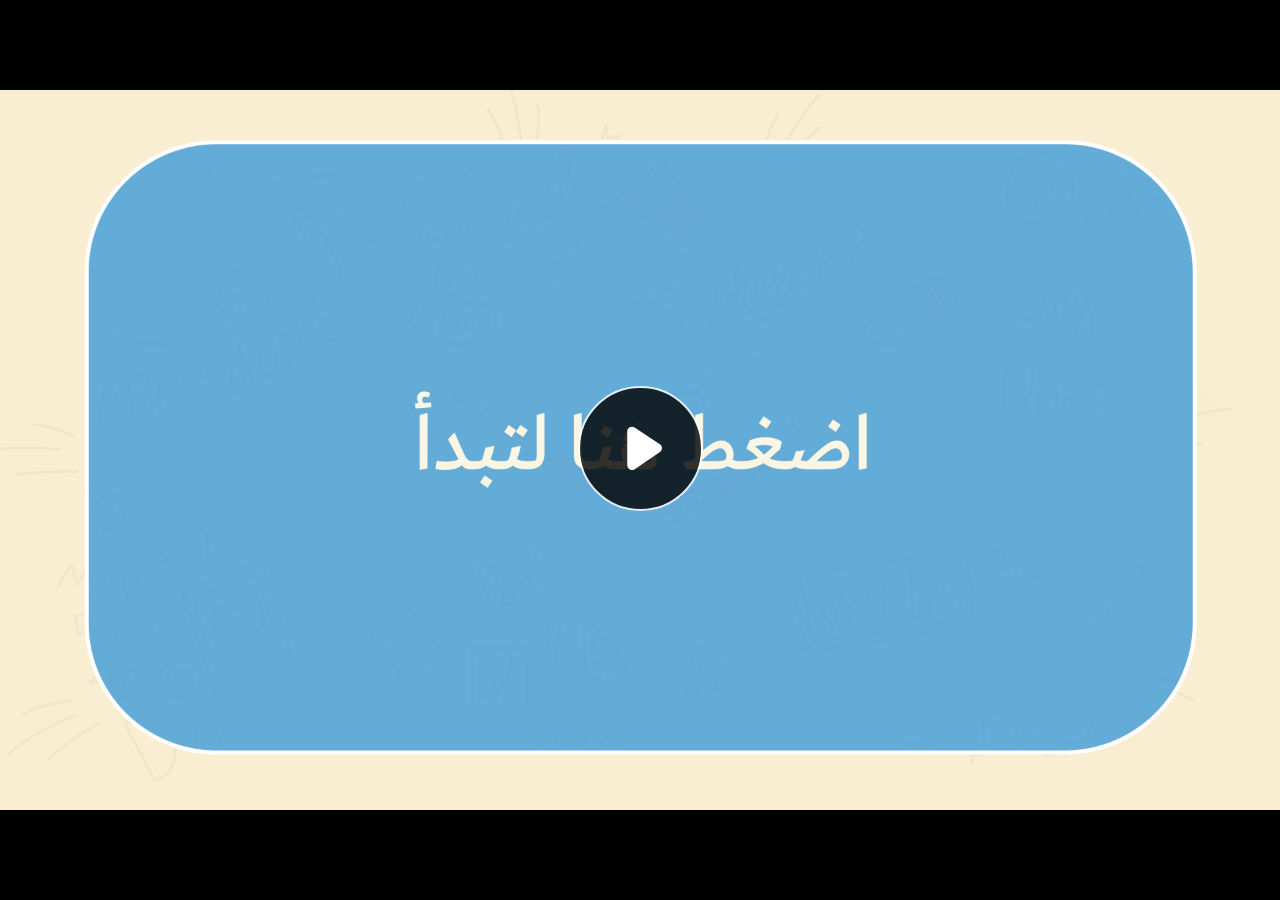
<file: index.html>
﻿<!doctype html>
<html lang="en-US">
<head>
  <meta charset="utf-8">
  <!-- Created using Storyline 360 - http://www.articulate.com  -->
  <!-- version: 3.72.29699.0 -->
  <title>EG.G6.ENG.SEM1.UA.T2.S1.1</title>
  <meta http-equiv="x-ua-compatible" content="IE=edge"/>
  <meta name="viewport" content="width=device-width,initial-scale=1,user-scalable=no,shrink-to-fit=no,minimal-ui"/>
  <meta name="apple-mobile-web-app-capable" content="yes"/>
  <style>
    html, body { height: 100%; padding: 0; margin: 0 }
    #app { height: 100%; width: 100%; }
  </style>

  <script>
    window.DS = {};
    window.globals = {
      DATA_PATH_BASE: '',
      HAS_FRAME: true,
      HAS_SLIDE: true,

      lmsPresent: false,
      tinCanPresent: false,
      cmi5Present: false,
      aoSupport: false,
      scale: 'noscale',
      captureRc: false,
      browserSize: 'optimal',
      bgColor: '#282828',
      features: 'AccessibleVideo,ConnectionMessages,FullScreenToggle,InsertSvgPicture,LayerPresentAsDialog,MultipleQuizTracking,PlayerSpeedControl,UpdatedThemeEditor,UseAudioElement',
      themeName: 'unified',
      preloaderColor: '#FFFFFF',
      suppressAnalytics: false,
      productChannel: 'stable',
      publishSource: 'storyline',
      aid: 'aid|888d9dab-7d74-4938-a002-bf62eb422405',
      cid: '72855fb2-ad42-49bd-9874-c88e836bbb8a',
      playerVersion: '3.72.29699.0',
      publishTimestamp: '2023-10-05T15:37:08.8459983Z',
      maxIosVideoElements: 10,
      connectionSettings: { message: 'You%20are%20offline.%20Trying%20to%20reconnect...', useDarkTheme: false },

      
      parseParams: function(qs) {
        if (window.globals.parsedParams != null) {
          return window.globals.parsedParams;
        }
        qs = (qs || window.location.search.substr(1)).split('+').join(' ');
        var params = {},
            tokens,
            re = /[?&]?([^=]+)=([^&]*)/g;

        while (tokens = re.exec(qs)) {
          params[decodeURIComponent(tokens[1]).trim()] =
            decodeURIComponent(tokens[2]).trim();
        }
        window.globals.parsedParams = params;
        return params;
      }

    };
  </script>
  <script>
    var isIe11 = ('ActiveXObject' in window || window.MSBlobBuilder != null)
      && window.msCrypto != null && !window.ActiveXObject;
    if (isIe11) {
      window.globals.unsupportedBrowser = true;
      document.write(atob('[base64]'));
    }
  </script>
  
  <script>window.THREE = { };</script>
  
</head>
<body style="background: #282828" class="cs-HTML theme-unified">
  <!-- 360 -->
  <script>!function(){var e,i=/iPhone/i,o=/iPod/i,n=/iPad/i,t=/\biOS-universal(?:.+)Mac\b/i,r=/\bAndroid(?:.+)Mobile\b/i,a=/Android/i,d=/(?:SD4930UR|\bSilk(?:.+)Mobile\b)/i,p=/Silk/i,l=/Windows Phone/i,u=/\bWindows(?:.+)ARM\b/i,b=/BlackBerry/i,s=/BB10/i,c=/Opera Mini/i,f=/\b(CriOS|Chrome)(?:.+)Mobile/i,h=/Mobile(?:.+)Firefox\b/i,v=function(e){return void 0!==e&&"MacIntel"===e.platform&&"number"==typeof e.maxTouchPoints&&e.maxTouchPoints>1&&"undefined"==typeof MSStream};e=function(e){var m={userAgent:"",platform:"",maxTouchPoints:0};e||"undefined"==typeof navigator?"string"==typeof e?m.userAgent=e:e&&e.userAgent&&(m={userAgent:e.userAgent,platform:e.platform,maxTouchPoints:e.maxTouchPoints||0}):m={userAgent:navigator.userAgent,platform:navigator.platform,maxTouchPoints:navigator.maxTouchPoints||0};var g=m.userAgent,y=g.split("[FBAN");void 0!==y[1]&&(g=y[0]),void 0!==(y=g.split("Twitter"))[1]&&(g=y[0]);var A=function(e){return function(i){return i.test(e)}}(g),w={apple:{phone:A(i)&&!A(l),ipod:A(o),tablet:!A(i)&&(A(n)||v(m))&&!A(l),universal:A(t),device:(A(i)||A(o)||A(n)||A(t)||v(m))&&!A(l)},amazon:{phone:A(d),tablet:!A(d)&&A(p),device:A(d)||A(p)},android:{phone:!A(l)&&A(d)||!A(l)&&A(r),tablet:!A(l)&&!A(d)&&!A(r)&&(A(p)||A(a)),device:!A(l)&&(A(d)||A(p)||A(r)||A(a))||A(/\bokhttp\b/i)},windows:{phone:A(l),tablet:A(u),device:A(l)||A(u)},other:{blackberry:A(b),blackberry10:A(s),opera:A(c),firefox:A(h),chrome:A(f),device:A(b)||A(s)||A(c)||A(h)||A(f)},any:!1,phone:!1,tablet:!1};return w.any=w.apple.device||w.android.device||w.windows.device||w.other.device,w.phone=w.apple.phone||w.android.phone||w.windows.phone,w.tablet=w.apple.tablet||w.android.tablet||w.windows.tablet,w}(),"object"==typeof exports&&"undefined"!=typeof module?module.exports=e:"function"==typeof define&&define.amd?define((function(){return e})):this.isMobile=e}();
    window.isMobile.apple.tablet = window.isMobile.apple.tablet ||
      (navigator.platform === 'MacIntel' && navigator.maxTouchPoints > 1);
    window.isMobile.apple.device = window.isMobile.apple.device || window.isMobile.apple.tablet;
    window.isMobile.tablet = window.isMobile.tablet || window.isMobile.apple.tablet;
    window.isMobile.any = window.isMobile.any || window.isMobile.apple.tablet;
  </script>

  <div id="focus-sink" tabindex="-1"></div>

  <div id="preso"></div>
  <script>
    (function() {

      var classTypes = [ 'desktop', 'mobile', 'phone', 'tablet' ];

      var addDeviceClasses = function(prefix, testObj) {
        var curr, i;
        for (i = 0; i < classTypes.length; i++) {
          curr = classTypes[i];
          if (testObj[curr]) {
            document.body.classList.add(prefix + curr);
          }
        }
      };

      var params = window.globals.parseParams(),
          isDevicePreview = params.devicepreview === '1',
          isPhoneOverride = params.deviceType === 'phone' || (isDevicePreview && params.phone == '1'),
          isTabletOverride = (params.deviceType === 'tablet' || isDevicePreview) && !isPhoneOverride,
          isMobileOverride = isPhoneOverride || isTabletOverride;

      var deviceView = {
        desktop: !window.isMobile.any && !isMobileOverride,
        mobile: window.isMobile.any || isMobileOverride,
        phone: isPhoneOverride || (window.isMobile.phone && !isTabletOverride),
        tablet: isTabletOverride || window.isMobile.tablet
      };

      window.globals.deviceView = deviceView;
      window.isMobile.desktop = !window.isMobile.any;
      window.isMobile.mobile = window.isMobile.any;

      addDeviceClasses('view-', deviceView);

    })();
  </script>
  
  <script src='story_content/user.js' type=text/javascript></script>
  <div class="slide-loader"></div>

  <script>
    var doc = document, loader = doc.body.querySelector('.slide-loader'); [ 1, 2, 3 ].forEach(function(n) { var d = doc.createElement('div'); d.style.backgroundColor = window.globals.preloaderColor; d.classList.add('mobile-loader-dot'); d.classList.add('dot' + n); loader.appendChild(d); });
  </script>

  <div class="mobile-load-title-overlay" style="display: none">
    <div class="mobile-load-title">EG.G6.ENG.SEM1.UA.T2.S1.1</div>
  </div>

  <div class="mobile-chrome-warning"></div>

  
<style>
  .warn-connection-dialog {
    display: none;
    background: transparent;
    pointer-events: none;
    position: fixed;
    left: 0;
    top: 0;
    width: 100%;
    height: 100%;
    z-index: 999;
  }

  .warn-connection-content {
    border-radius: 4px;
    background: white;
    border: 1px solid #E7E7E7;
    color: #333333;
    box-shadow: 0 2px 4px rgba(0, 0, 0, 0.25);
    transition: all 150ms ease-out;
    position: absolute;
    white-space: nowrap;
  }

  .view-phone.is-landscape .warn-connection-content {
    left: 23px;
    bottom: 23px;
  }

  .view-tablet.is-landscape .warn-connection-content {
    left: 50%;
    top: 20px;
    transform: translateX(-50%);
  }

  .is-portrait .warn-connection-content {
    transform: translate(-50%, calc(-100% - 15px));
  }

  .warn-connection-content p {
    display: inline-block;
    margin: 0 8px 0 0;
    line-height: 33px;
    font-size: 11px;
  }

  .warn-connection-content svg {
    position: relative;
    vertical-align: middle;
    margin: 0 2px 2px 8px;
  }

  .view-desktop .warn-connection-content {
    left: 1.5em;
    bottom: 1.5em;
  }

  .view-desktop .warn-connection-content p {
    font-size: 1.1em;
  }

  .is-offline .warn-connection-dialog {
    display: block;
  }

  .is-offline .cs-panel * {
    pointer-events: none !important;
  }

  .is-offline .cs-panel {
    pointer-events: all !important;
  }

  .is-offline #nav-controls * {
    pointer-events: none !important;
  }

  .is-offline #nav-controls {
    pointer-events: all !important;
  }
</style>

<div class="warn-connection-dialog">
  <div class="warn-connection-content">
    <svg width="17" height="15" viewBox="0 0 17 15" xmlns="http://www.w3.org/2000/svg">
      <path fill="#8F0000" stroke="white" d="M16.07,12.98 L15.88,12.23 L9.51,1.21 C8.97,0.26,7.6,0.26,7.06,1.21 L0.69,12.23 C0.15,13.16,0.81,14.36,1.91,14.36 H14.65 C15.47,14.36,16.05,13.7,16.07,12.98 Z"/>
      <path fill="white" stroke="white" d="M8.58,5.5 C8.35,5.28,8.5,5.35,8.21,5.32 C8.09,5.35,7.97,5.49,7.96,5.67 C7.97,5.79,7.98,5.92,7.98,6.04 L7.98,6.04 C7.99,6.17,8,6.31,8.01,6.43 L8.01,6.44 C8.03,6.92,8.06,7.41,8.09,7.9 L8.09,7.9 C8.12,8.39,8.14,8.88,8.17,9.37 C8.17,9.39,8.18,9.42,8.2,9.44 C8.23,9.46,8.25,9.47,8.28,9.47 C8.31,9.47,8.34,9.46,8.35,9.44 C8.37,9.43,8.38,9.4,8.39,9.35 L8.39,9.34 C8.39,9.24,8.4,9.15,8.4,9.05 L8.4,9.05 C8.41,8.96,8.41,8.86,8.42,8.75 C8.43,8.44,8.45,8.12,8.47,7.81 L8.47,7.81 C8.49,7.49,8.51,7.18,8.53,6.87 C8.55,6.46,8.56,6.05,8.59,5.64 L8.6,5.62 C8.6,5.57,8.59,5.53,8.58,5.5 L8.21,5.32 Z"/>
      <circle fill="white" stroke="white" cx="8.3" cy="11.35" r="0.3"/>
    </svg>
    <p>You are offline. Trying to reconnect...</p>
  </div>
</div>

<script>
  (function() {
    window.DS.connection = {
      warningShown: false,
      assets: {},
      loadingAssetGroup: false,
      retryDelay: 500
    };

    // @TODO this is POC code and can be cleaned up a bit more if we move forward
    // with the feature



    // The `window.globals.features` variable must be set in `webpack.dev.config` when testing locally - it is not enough
    // to have it in the data - but it must be set there as well.
    var useConnectionMessages = window.AbortController != null &&
      window.location.protocol != 'file:' &&
      window.globals.features.indexOf('ConnectionMessages') != -1;

    window.DS.connection.useConnectionMessages = useConnectionMessages

    var assetCount = 0;
    var checkLoadedId;
    var connectionSettings = window.globals.connectionSettings;

    if (useConnectionMessages && connectionSettings != null) {
      var contentEl = document.querySelector('.warn-connection-content');
      var messageEl = contentEl.querySelector('p')

      if (connectionSettings.useDarkTheme) {
        contentEl.style.borderColor = '#BABBBA';
        contentEl.style.backgroundColor = '#282828';
        contentEl.style.color = '#FFFFFF';
      }

      if (connectionSettings.message != null) {
        messageEl.textContent = window.decodeURIComponent(connectionSettings.message);
      }
    }

    function checkAssetsReady() {
      for (var i in DS.connection.assets) {
        if (!DS.connection.assets[i].success) {
          return false;
        }
      }
      return true;
    }

    function stopAssetGroup() {
      if (!useConnectionMessages) { return; }

      assetCount = 0;

      DS.connection.oldAssetGroup = DS.connection.assets;
      DS.connection.assets = {};
      DS.connection.loadingAssetGroup = false;
      clearInterval(checkLoadedId);
    }

    function startAssetGroup() {
      if (!useConnectionMessages) { return; }
      var ticks = 0;
      clearInterval(checkLoadedId);
      checkLoadedId = setInterval(function() {
        var loaded = 0;
        if (assetCount === 0 && loaded === 0) {
          clearInterval(checkLoadedId);
          return;
        }

        for (var i in DS.connection.assets) {
          if (DS.connection.assets[i].success) {
            loaded++;
          }
        }

        if (assetCount === loaded && checkAssetsReady()) {
          for (var i in DS.connection.assets) {
            if (DS.connection.assets[i].action) {
              DS.connection.assets[i].action();
            }
          }
          hideWarning();
          stopAssetGroup();
        }
      }, 100)
    }

    function requiredAsset(url, action, retry, type) {
      if (!useConnectionMessages) { return; }
      if (DS.connection.assets[url]) { return; }

      DS.connection.assets[url] = {
        success: false, action: action, retry: retry, type: type
      };
      assetCount = Object.keys(DS.connection.assets).length;
      if (!DS.connection.loadingAssetGroup) {
        startAssetGroup();
      }
      DS.connection.loadingAssetGroup = true;
    }

    function assetLoaded(url) {
      if (!useConnectionMessages) { return; }
      if (DS.connection.assets[url]) {
        DS.connection.assets[url].success = true;
      }
    }

    function assetFailed(url) {
      if (!useConnectionMessages) { return; }
      if (!DS.connection.assets[url]) {
        if (/\.js$/.test(url)) {
          setTimeout(function() {
            if (DS.connection.lastSlideLoaded != null) {
              DS.connection.lastSlideLoaded();
            }
          }, DS.connection.retryDelay);
        }
        return;
      }
      if (!DS.connection.warningShown) { showWarning(); }
      if (DS.connection.assets[url].retry) {
        setTimeout(function() {
          if (!DS.connection.assets[url].success) {
            DS.connection.assets[url].retry()
          }
        }, DS.connection.retryDelay);
      }
    }

    function hideWarning() {
      document.body.classList.remove('is-offline');
      DS.connection.warningShown = false;
    }
    DS.connection.hideWarning = hideWarning

    function showWarning(btn) {
      document.body.classList.add('is-offline')
      DS.connection.warningShown = true;
      updateWarningPosition();
    }

    function updateWarningPosition() {
      if (!DS.connection.warningShown) {
        return;
      }

      var isPortrait = document.body.classList.contains('is-portrait');
      var warningEl = document.querySelector('.warn-connection-content');

      if (isPortrait) {
        var slide = document.querySelector('.primary-slide');
        var slideRect = slide.getBoundingClientRect();

        warningEl.style.top = `${slideRect.top}px`
        warningEl.style.left = `${slideRect.left + slideRect.width / 2}px`
      } else {
        warningEl.style.top = null;
        warningEl.style.left = null;
      }

      window.requestAnimationFrame(updateWarningPosition);
    }

    // these will all be noops if the feature flag isn't set in
    // the data and `window.globals.features`
    DS.connection.requiredAsset = requiredAsset;
    DS.connection.assetLoaded = assetLoaded;
    DS.connection.assetFailed = assetFailed;
    DS.connection.stopAssetGroup = stopAssetGroup;
    DS.connection.startAssetGroup = startAssetGroup;
  })();
</script>


  <script>
    
    if (window.autoSpider && window.vInterfaceObject) {
      document.querySelector('.mobile-load-title-overlay').style.display = 'none';
    }
  </script>

  

  <link rel="stylesheet" href="html5/data/css/output.min.css" data-noprefix/>
</body>
<script src="html5/lib/scripts/bootstrapper.min.js"></script>
</html>
</file>
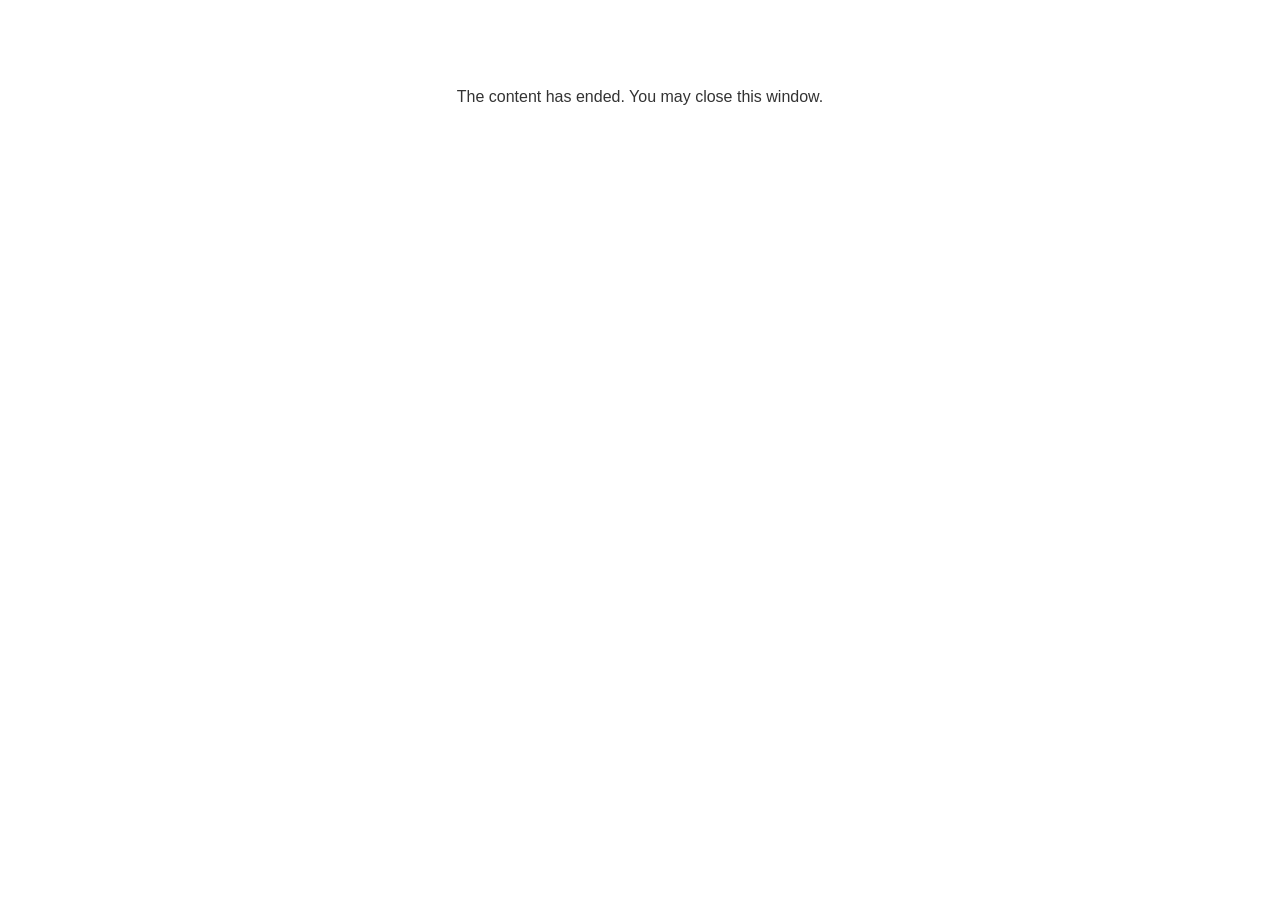
<file: lms/goodbye.html>
<!doctype html>
<html>
<body style="background-color: #ffffff;">

<p role="alert" style="color: #333333;font-family: Lato, articulate, tahoma, arial;font-size: medium;text-align: center;">
<br><br><br><br>
The content has ended. You may close this window.
</p>

</body>
</html>
</file>
<file: html5/data/css/output.min.css>
@font-face {
  font-family: 'LatoBold Charset1_ Bold96625BAF';
  src: url('[data-uri]');
  font-style: normal;
  font-weight: normal;
}
@font-face {
  font-family: 'Lato Charset1_ 6lFvtyHl8916FB2C';
  src: url('[data-uri]');
  font-style: normal;
  font-weight: normal;
}
@font-face {
  font-family: 'Dubai Medium Charset1_ F0B5DD0A';
  src: url('[data-uri]');
  font-style: normal;
  font-weight: normal;
}
@font-face {
  font-family: 'Dubai MediumBold ChBold71756F32';
  src: url('[data-uri]');
  font-style: normal;
  font-weight: normal;
}
@font-face {
  font-family: 'Open Sans Charset1_ 6JqE5746182';
  src: url('[data-uri]');
  font-style: normal;
  font-weight: normal;
}
@font-face {
  font-family: 'DubaiBold Charset1_BoldC01EA1BD';
  src: url('[data-uri]');
  font-style: normal;
  font-weight: normal;
}
@font-face {
  font-family: 'Dubai Charset1_ 6Z54vfd1FD1B18D';
  src: url('[data-uri]');
  font-style: normal;
  font-weight: normal;
}
@font-face {
  font-family: 'Dubai Medium Charset0_v389EBE1D';
  src: url('[data-uri]');
  font-style: normal;
  font-weight: normal;
}
@font-face {
  font-family: 'Dubai MediumBold ChBold9429EB4D';
  src: url('[data-uri]');
  font-style: normal;
  font-weight: normal;
}
@font-face {
  font-family: 'Open Sans Charset0_v9TY33EDE6F2';
  src: url('[data-uri]');
  font-style: normal;
  font-weight: normal;
}
@font-face {
  font-family: 'Dubai Charset0_v8wz5Y8k741D6E07';
  src: url('[data-uri]');
  font-style: normal;
  font-weight: normal;
}
@font-face {
  font-family: 'DubaiBold Charset0_BoldD2773439';
  src: url('[data-uri]');
  font-style: normal;
  font-weight: normal;
}
.cs-HTML {
  background: rgba(40, 40, 40, 1);
}
.cs-npnxnanbnsnfns00001100101 .cs-infopanel  {
  box-shadow: 0 1px 0 rgba(0, 0, 0, 0);
  background: rgba(255, 255, 255, 1);
}
.cs-npnxnanbnsnfns00001100101 .cs-infopanel .cs-link {
  color: rgba(186, 187, 186, 1);
}
.cs-npnxnanbnsnfns00001100101 .cs-infopanel .cs-link:hover {
  color: rgba(255, 255, 255, 1);
}
.cs-npnxnanbnsnfns00001100101 .cs-infopanel .cs-name {
  color: rgba(68, 68, 68, 1);
}
.cs-npnxnanbnsnfns00001100101 .cs-infopanel .cs-title {
  color: rgba(153, 153, 153, 1);
}
.cs-npnxnanbnsnfns00001100101 .cs-infopanelpopup  {
  box-shadow: 0 1px 0 rgba(0, 0, 0, 0);
  background: rgba(0, 0, 0, 0);
}
.cs-npnxnanbnsnfns00001100101 .cs-infopanelpopup .cs-link {
  color: rgba(255, 0, 0, 1);
}
.cs-npnxnanbnsnfns00001100101 .cs-infopanelpopup .cs-link:hover {
  color: rgba(255, 255, 255, 1);
}
.cs-npnxnanbnsnfns00001100101 .cs-infopanelpopup .cs-name {
  color: rgba(255, 255, 255, 1);
}
.cs-npnxnanbnsnfns00001100101 .cs-infopanelpopup .cs-bio {
  color: rgba(186, 187, 186, 1);
}
.cs-npnxnanbnsnfns00001100101 .cs-timer  {
  color: rgba(186, 187, 186, 1);
}
.cs-npnxnanbnsnfns00001100101 .cs-duration stop:first-child {
  stop-color: rgba(60, 60, 60, 1);
}
.cs-npnxnanbnsnfns00001100101 .cs-duration stop:last-child {
  stop-color: rgba(60, 60, 60, 1);
}
.cs-npnxnanbnsnfns00001100101 .cs-elapsed stop:first-child {
  stop-color: rgba(254, 227, 71, 1);
}
.cs-npnxnanbnsnfns00001100101 .cs-elapsed stop:last-child {
  stop-color: rgba(254, 227, 71, 1);
}
.cs-npnxnanbnsnfns00001100101 .cs-timer .cs-pie .cs-innerstroke {
  stroke: rgba(199, 199, 199, 1);
}
.cs-npnxnanbnsnfns00001100101 .cs-timer .cs-pie .cs-innerborder {
  stroke: rgba(255, 255, 255, 1);
}
.cs-npnxnanbnsnfns00001100101 .cs-window  {
  box-shadow: 0 8px 5px rgba(0, 0, 0, 0.2);
  border-color: rgba(49, 99, 0, 0);
  background: rgba(33, 33, 33, 1);
  color: rgba(248, 248, 248, 1);
}
.cs-npnxnanbnsnfns00001100101 .cs-window .cs-diva {
  border-color: rgba(78, 78, 78, 1);
}
.cs-npnxnanbnsnfns00001100101 .cs-window .cs-divb {
  border-color: rgba(78, 78, 78, 0);
}
.cs-npnxnanbnsnfns00001100101 .cs-editor .cs-editor-slide {
  color: rgba(226, 226, 226, 1);
}
.cs-npnxnanbnsnfns00001100101 .cs-editor .cs-editor-html {
  color: rgba(186, 187, 186, 1);
}
.cs-npnxnanbnsnfns00001100101 .cs-editor .cs-editor-button {
  text-shadow: 0 1px 0 rgba(0, 0, 0, 0);
  color: rgba(255, 255, 255, 1);
  border-color: rgba(211, 211, 211, 1);
  background: rgba(34, 34, 34, 1);
}
.cs-npnxnanbnsnfns00001100101 .cs-editor .cs-editor-button:hover {
  background: rgba(68, 68, 68, 1);
}
.cs-npnxnanbnsnfns00001100101 .cs-editor .cs-editor-button:active {
  background: rgba(68, 68, 68, 1);
}
.cs-npnxnanbnsnfns00001100101 .cs-listitem  {
  color: rgba(186, 187, 186, 1);
  border-color: none;
  border: 1px solid transparent;
}
.cs-npnxnanbnsnfns00001100101 .cs-listitem:hover {
  background: rgba(255, 255, 255, 0.06);
  border-color: rgba(108, 108, 108, 1) !important;
  border-width: 1px;
  border-radius: 2px;
  border-style: solid;
  box-sizing: border-box;
}
.cs-npnxnanbnsnfns00001100101 .cs-listitem.hover {
  background: rgba(255, 255, 255, 0.06);
  border-color: rgba(108, 108, 108, 1) !important;
  border-width: 1px;
  border-radius: 2px;
  border-style: solid;
  box-sizing: border-box;
}
.cs-npnxnanbnsnfns00001100101 .cs-glossary  {
  color: rgba(186, 187, 186, 1);
}
.cs-npnxnanbnsnfns00001100101 .cs-glossary .cs-scrolling-panel {
  background: rgba(0, 0, 0, 0);
}
.cs-npnxnanbnsnfns00001100101 .cs-glossary .cs-term.cs-selected .cs-choice-list-trigger {
  color: rgba(255, 255, 255, 1);
  background: rgba(255, 255, 255, 1);
}
.cs-npnxnanbnsnfns00001100101 .cs-glossary .cs-term.cs-selected .cs-choice-list-trigger:focus {
  color: rgba(255, 255, 255, 1);
  background: rgba(255, 255, 255, 1);
}
.cs-npnxnanbnsnfns00001100101 .cs-glossary .cs-term:hover .cs-choice-list-trigger {
  background: rgba(186, 187, 186, 1);
}
.cs-npnxnanbnsnfns00001100101 .cs-glossary .cs-term.hover .cs-choice-list-trigger {
  background: rgba(186, 187, 186, 1);
}
.cs-npnxnanbnsnfns00001100101 .cs-glossary .cs-term .cs-choice-list-trigger:focus {
  background: rgba(186, 187, 186, 1);
}
.cs-npnxnanbnsnfns00001100101 .cs-glossary .cs-diva {
  border-color: rgba(0, 0, 0, 0);
}
.cs-npnxnanbnsnfns00001100101 .cs-glossary .cs-divb {
  border-color: rgba(0, 0, 0, 0);
}
.cs-npnxnanbnsnfns00001100101 .cs-glossary .cs-divc {
  border-color: rgba(0, 0, 0, 0);
}
.cs-npnxnanbnsnfns00001100101 .cs-glossary .cs-heading {
  color: rgba(248, 248, 248, 1);
  font-weight: 700;
}
.note-content p span {
  color: rgba(186, 187, 186, 1);
  line-height: 1.4em;
  font-size: 103.769%;
}
.cs-npnxnanbnsnfns00001100101 .cs-resource .cs-separator {
  border-color: rgba(0, 0, 0, 0);
}
.cs-npnxnanbnsnfns00001100101 .cs-outline  {
  color: rgba(45, 45, 45, 1);
}
.cs-npnxnanbnsnfns00001100101 .cs-outline .cs-diva {
  border-color: rgba(0, 0, 0, 0);
}
.cs-npnxnanbnsnfns00001100101 .cs-outline .cs-divb {
  border-color: rgba(0, 0, 0, 0);
}
.cs-npnxnanbnsnfns00001100101 .cs-outline .cs-divc {
  border-color: rgba(0, 0, 0, 0);
}
.cs-npnxnanbnsnfns00001100101 .cs-outline .cs-search-filter:hover {
  color: rgba(0, 0, 0, 0);
}
.cs-npnxnanbnsnfns00001100101 .cs-outline .cs-search-filter.hover {
  color: rgba(0, 0, 0, 0);
}
.cs-npnxnanbnsnfns00001100101 .cs-transcript  {
  color: rgba(255, 255, 255, 1);
}
.cs-npnxnanbnsnfns00001100101 .cs-transcript .cs-div {
  border-color: rgba(0, 0, 0, 0);
}
.cs-npnxnanbnsnfns00001100101 .cs-tabs:not(.topmenu-item) {
  color: rgba(248, 248, 248, 1);
}
.cs-npnxnanbnsnfns00001100101 .cs-tabs .cs-inner-button:not(.topmenu-item) {
  text-shadow: 0 1px 0 rgba(0, 0, 0, 0);
}
.cs-npnxnanbnsnfns00001100101 .cs-tabs:hover:not(.topmenu-item) {
  color: rgba(248, 248, 248, 1);
}
.cs-npnxnanbnsnfns00001100101 .cs-tabs.cs-selected {
  background: rgba(0, 0, 0, 0);
  color: rgba(248, 248, 248, 1);
}
.cs-npnxnanbnsnfns00001100101 .cs-seekcontrol  {
  background: rgba(0, 0, 0, 0);
  border-color: rgba(0, 0, 0, 0);
}
.cs-npnxnanbnsnfns00001100101 .cs-seekcontrol .cs-button:hover .cs-icon {
  fill: rgba(255, 255, 255, 1);
}
.cs-npnxnanbnsnfns00001100101 .cs-seekcontrol .cs-button.hover .cs-icon {
  fill: rgba(255, 255, 255, 1);
}
.cs-npnxnanbnsnfns00001100101 .cs-seekcontrol .cs-button .cs-icon-shadow {
  fill: rgba(0, 0, 0, 0);
}
.cs-npnxnanbnsnfns00001100101 .cs-seekcontrol .cs-button .cs-icon {
  fill: rgba(180, 180, 180, 1);
}
.cs-npnxnanbnsnfns00001100101 .cs-seekcontrol .cs-seek .cs-fill {
  background: rgba(255, 255, 255, 0.6);
}
.cs-npnxnanbnsnfns00001100101 .cs-seekcontrol .cs-seek {
  background: rgba(108, 108, 108, 1);
  border-color: rgba(0, 0, 0, 0);
}
.cs-npnxnanbnsnfns00001100101 .cs-searchinput .cs-input {
  color: rgba(186, 187, 186, 1);
  border-color: rgba(0, 0, 0, 0);
  background: rgba(255, 255, 255, 0.06);
}
.cs-npnxnanbnsnfns00001100101 .cs-searchinput .cs-input:focus {
  color: rgba(248, 248, 248, 1);
  background: rgba(41, 41, 41, 1);
}
.cs-npnxnanbnsnfns00001100101 .cs-searchinput .cs-input:hover {
  box-shadow: inset 0 0 1px 0 rgba(69, 126, 19, 0);
}
.cs-npnxnanbnsnfns00001100101 .cs-searchinput .cs-input.hover {
  box-shadow: inset 0 0 1px 0 rgba(69, 126, 19, 0);
}
.cs-npnxnanbnsnfns00001100101 .cs-searchinput .cs-button .cs-icon {
  fill: rgba(186, 187, 186, 1);
}
.cs-npnxnanbnsnfns00001100101 .cs-searchinput .cs-button:hover {
  fill: rgba(63, 133, 0, 1);
}
.cs-npnxnanbnsnfns00001100101 .cs-searchinput .cs-button.hover {
  fill: rgba(63, 133, 0, 1);
}
.cs-npnxnanbnsnfns00001100101 .cs-menu  {
  box-shadow: 0 1px 0 rgba(0, 0, 0, 0);
  background: rgba(33, 33, 33, 1);
}
.cs-npnxnanbnsnfns00001100101 .cs-topmenu-item.active .cs-tab {
  background: rgba(33, 33, 33, 1);
}
.cs-npnxnanbnsnfns00001100101 .cs-logo  {
  box-shadow: 0 1px 0 rgba(37, 75, 0, 1);
  background: rgba(255, 255, 255, 0);
}
.cs-npnxnanbnsnfns00001100101 .cs-checkbox  {
  color: rgba(255, 255, 255, 1);
}
.cs-npnxnanbnsnfns00001100101 .cs-checkbox:hover {
  border-color: rgba(175, 221, 130, 1);
}
.cs-npnxnanbnsnfns00001100101 .cs-checkbox.hover {
  border-color: rgba(175, 221, 130, 1);
}
.cs-npnxnanbnsnfns00001100101 .cs-checkbox .cs-box {
  color: rgba(255, 255, 255, 1);
  border-color: rgba(42, 83, 0, 1);
}
.cs-npnxnanbnsnfns00001100101 .cs-checkbox .cs-box:checked::after {
  color: rgba(43, 196, 0, 1);
}
.cs-npnxnanbnsnfns00001100101 .cs-button  {
  text-shadow: 0 1px 0 rgba(0, 0, 0, 0);
  color: rgba(186, 187, 186, 1);
  border-color: rgba(0, 0, 0, 0);
  background: rgba(0, 0, 0, 0);
  box-shadow: 0 1px 0 rgba(0, 0, 0, 0);
}
.cs-npnxnanbnsnfns00001100101 .cs-button .cs-icon {
  fill: rgba(186, 187, 186, 1);
}
.cs-npnxnanbnsnfns00001100101 .cs-button .cs-icon-shadow {
  fill: rgba(0, 0, 0, 0);
}
.cs-npnxnanbnsnfns00001100101 .cs-button:hover {
  background: rgba(248, 248, 248, 1);
}
.cs-npnxnanbnsnfns00001100101 .cs-button.hover {
  background: rgba(248, 248, 248, 1);
}
.cs-npnxnanbnsnfns00001100101 .cs-button:active {
  background: rgba(0, 0, 0, 0);
}
.cs-npnxnanbnsnfns00001100101 .cs-button.cs-disabled:hover {
  background: rgba(0, 0, 0, 0);
}
.cs-npnxnanbnsnfns00001100101 .cs-button.cs-disabled.hover {
  background: rgba(0, 0, 0, 0);
}
.cs-npnxnanbnsnfns00001100101 .cs-button.cs-disabled:active {
  background: rgba(0, 0, 0, 0);
}
.cs-npnxnanbnsnfns00001100101 .cs-button.cs-volume:hover {
  background: rgba(0, 0, 0, 0);
}
.cs-npnxnanbnsnfns00001100101 .cs-button.cs-volume.hover {
  background: rgba(0, 0, 0, 0);
}
.cs-npnxnanbnsnfns00001100101 .cs-button.cs-volume:active {
  background: rgba(0, 0, 0, 0);
}
.cs-npnxnanbnsnfns00001100101.cs-base  {
  color: rgba(186, 187, 186, 1);
  border-color: rgba(40, 40, 40, 1);
  background: rgba(40, 40, 40, 1);
}
.cs-npnxnanbnsnfns00001100101.cs-base .cs-separator .cs-diva {
  background: rgba(69, 69, 69, 1);
}
.cs-npnxnanbnsnfns00001100101.cs-base .cs-separator .cs-divb {
  background: rgba(0, 0, 0, 0);
}
.cs-npnxnanbnsnfns00001100101.cs-base .cs-topmenu-item.active .cs-tab {
  border-color: rgba(69, 69, 69, 1);
}
.cs-npnxnanbnsnfns00001100101.cs-base .cs-topmenu-item.active .cs-panel {
  border-color: rgba(69, 69, 69, 1);
}
.cs-npnxnanbnsnfns00001100101.cs-base .cs-left {
  background: rgba(33, 33, 33, 1);
}
.cs-npnxnanbnsnfns00001100101.cs-base .cs-area-primary .cs-slide-container {
  background: rgba(40, 40, 40, 1);
}
.cs-npnxnanbnsnfns00001100101.cs-base.cs-custom-theme .cs-brandhighlight-bg {
  background: rgba(79, 189, 244, 1) !important;
}
.cs-npnxnanbnsnfns00001100101.cs-base.cs-custom-theme .cs-brandhighlight-secondary-bg {
  background: rgba(255, 255, 255, 1) !important;
}
.cs-npnxnanbnsnfns00001100101.cs-base.cs-custom-theme .cs-brandhighlight-border {
  border-color: rgba(79, 189, 244, 1) !important;
}
.cs-npnxnanbnsnfns00001100101.cs-base.cs-custom-theme .cs-brandhighlight-text {
  color: rgba(79, 189, 244, 1) !important;
}
.cs-npnxnanbnsnfns00001100101.cs-base.cs-custom-theme .cs-brandhighlight-fill {
  fill: rgba(79, 189, 244, 1) !important;
}
.cs-npnxnanbnsnfns00001100101.cs-base.cs-custom-theme .cs-listitem.cs-selected {
  background-color: rgba(255, 255, 255, 0.06) !important;
}
.cs-npnxnanbnsnfns00001100101 .cs-volume::-moz-range-thumb {
  border-color: rgba(43, 85, 0, 1);
  box-shadow: inset 0 0 1px 0 rgba(43, 85, 0, 1);
  background: rgba(255, 255, 255, 1);
}
.cs-npnxnanbnsnfns00001100101 .cs-volume::-ms-thumb {
  border-color: rgba(43, 85, 0, 1);
  box-shadow: inset 0 0 1px 0 rgba(43, 85, 0, 1);
  background: rgba(255, 255, 255, 1);
}
.cs-npnxnanbnsnfns00001100101 .cs-volume::-webkit-slider-thumb {
  border-color: rgba(43, 85, 0, 1);
  box-shadow: inset 0 0 1px 0 rgba(43, 85, 0, 1);
  background: rgba(255, 255, 255, 1);
}
.cs-npnxnanbnsnfns00001100101 .cs-volume::-moz-range-track {
  border-color: rgba(66, 140, 1, 1);
  background: rgba(108, 108, 108, 1);
}
.cs-npnxnanbnsnfns00001100101 .cs-volume::-ms-track {
  border-color: rgba(66, 140, 1, 1);
  background: rgba(108, 108, 108, 1);
}
.cs-npnxnanbnsnfns00001100101 .cs-volume::-webkit-slider-runnable-track {
  border-color: rgba(66, 140, 1, 1);
  background: rgba(108, 108, 108, 1);
}
body.show-focus .tab-focus-box {
  box-shadow: 0 0 0 1px rgba(255, 255, 0, 1), 0 0 0 3px rgba(0, 32, 96, 1), 0 0 5px 5px rgba(255, 255, 0, 1);
  border-color: transparent;
  outline: 2px transparent solid;
}
.skipnav {
  box-shadow: 0 0 0 1px rgba(255, 255, 0, 1), 0 0 0 3px rgba(0, 32, 96, 1), 0 0 5px 5px rgba(255, 255, 0, 1);
  border-color: transparent;
  outline: 2px transparent solid;
}
.cs-npnxnanbnsnfns00001100101 .cs-listitem:hover {
  color: none;
}
.cs-npnxnanbnsnfns00001100101 .cs-listitem.hover {
  color: none;
}
.cs-npnxnanbnsnfns00001100101 .cs-listitem.cs-viewed {
  color: #BABBBA;
}
.cs-npnxnanbnsnfns00001100101 .cs-listitem {
  color: #BABBBA;
}
.cs-npnxnanbnsnfns00001100101 .cs-listitem:hover .cs-icon-carrot * {
  fill: none;
}
.cs-npnxnanbnsnfns00001100101 .cs-listitem.hover .cs-icon-carrot * {
  fill: none;
}
.cs-npnxnanbnsnfns00001100101 .cs-listitem .cs-icon-carrot {
  color: none;
  top: calc(3px);
}
.cs-npnxnanbnsnfns00001100101 .cs-listitem .cs-icon-carrot .cs-shadow {
  color: #F8F8F8;
}
.cs-npnxnanbnsnfns00001100101 .item-collapsible .is-scene {
  color: #F8F8F8 !important;
  font-weight: 700;
}
.cs-npnxnanbnsnfns00001100101 .is-scene .cs-icon-carrot * {
  color: #F8F8F8 !important;
  font-weight: 700;
}
.cs-npnxnanbnsnfns00001100101 .is-scene:not(.outline-links-collapse) > a {
  color: #F8F8F8;
}
.cs-npnxnanbnsnfns00001100101 .is-scene:not(.outline-links-collapse) .cs-icon-carrot * {
  fill: none !important;
  color: #F8F8F8 !important;
}
.cs-npnxnanbnsnfns00001100101 .tabs, .cs-npnxnanbnsnfns00001100101 .cs-logo {
  border-bottom: 1px solid rgba(108, 108, 108, 1);
}
.cs-npnxnanbnsnfns00001100101 .area-secondary-wrapper:after {
  background-image: url('[data-uri]');
  background-size: 100%;
}
.cs-npnxnanbnsnfns00001100101 .panel-footer {
  background: #212121;
}
.cs-npnxnanbnsnfns00001100101 #outline-search {
  background: rgba(255, 255, 255, 0.06);
  border-color: rgba(108, 108, 108, 1);
  border-width: 1px;
  border-style: solid;
}
.cs-npnxnanbnsnfns00001100101 .topmenu-panel #outline-search {
  background: #545454;
}
.cs-npnxnanbnsnfns00001100101 .search-icon circle, .cs-npnxnanbnsnfns00001100101 .search-icon path {
  stroke: #BABBBA;
}
.cs-npnxnanbnsnfns00001100101 #outline-search input[type   =search] {
  color: #F8F8F8;
}
.cs-npnxnanbnsnfns00001100101 #outline-search ::-webkit-input-placeholder {
  color: #BABBBA !important;
}
.cs-npnxnanbnsnfns00001100101 #outline-search :-ms-input-placeholder {
  color: #BABBBA !important;
}
.cs-npnxnanbnsnfns00001100101 #outline-search ::-moz-placeholder {
  color: #BABBBA !important;
  opacity: 1;
}
.cs-npnxnanbnsnfns00001100101 .cs-topmenu-item.active, body:not(.is-touchable-tablet) .cs-npnxnanbnsnfns00001100101 .cs-topmenu-item:hover {
  color: #F8F8F8;
}
.cs-npnxnanbnsnfns00001100101 .cs-topmenu-item.button-tapped {
  color: #F8F8F8;
}
.cs-npnxnanbnsnfns00001100101 .cs-topmenu-item.active .cs-tab, .cs-npnxnanbnsnfns00001100101 .cs-topmenu-item .cs-tab {
  background: transparent !important;
  border: none !important;
}
.cs-npnxnanbnsnfns00001100101 .top-tabs-drop-icon div {
  background: #BABBBA;
}
.cs-npnxnanbnsnfns00001100101 .cs-panel.topmenu-panel .panel-content, .cs-npnxnanbnsnfns00001100101 .top-tabs-drop {
  background: #212121;
}
.cs-npnxnanbnsnfns00001100101 .cs-topmenu-item.active .cs-panel {
  background: #212121;
}
.cs-npnxnanbnsnfns00001100101 .cs-menu.topmenu-panel, .cs-npnxnanbnsnfns00001100101 .top-tabs-drop {
  border: 1px solid rgba(69, 69, 69, 1) !important;
  border-radius: 3px;
}
.cs-npnxnanbnsnfns00001100101 .resources .resources-list a:hover {
  background: rgba(255, 255, 255, 0.06);
}
body:not(.is-touchable-tablet) .cs-npnxnanbnsnfns00001100101 .resources .resources-list a:hover {
  background: rgba(255, 255, 255, 0.06);
}
.cs-npnxnanbnsnfns00001100101 .resources .resources-list a.hover {
  background: rgba(255, 255, 255, 0.06);
}
body:not(.is-touchable-tablet) .cs-npnxnanbnsnfns00001100101 .resources .resources-list a.hover {
  background: rgba(255, 255, 255, 0.06);
}
.cs-npnxnanbnsnfns00001100101 .resources .resources-list a.button-tapped {
  background: rgba(255, 255, 255, 0.06);
}
.cs-npnxnanbnsnfns00001100101 .cs-icon path, .cs-npnxnanbnsnfns00001100101 .cs-icon rect, .cs-npnxnanbnsnfns00001100101 .cs-icon polygon, .cs-npnxnanbnsnfns00001100101 .menu-icon-wrapper.menu-icon-wrapper-hover path {
  fill: #BABBBA;
}
.cs-npnxnanbnsnfns00001100101 .cs-icon .icon-stroke-only {
  fill: none !important;
  stroke: #BABBBA !important;
}
body:not(.is-touchable-tablet) .cs-npnxnanbnsnfns00001100101 .cs-button:hover .cs-icon path, body:not(.is-touchable-tablet) .cs-npnxnanbnsnfns00001100101 .cs-button:hover .cs-icon rect, body:not(.is-touchable-tablet) .cs-npnxnanbnsnfns00001100101 .cs-button:hover .cs-icon polygon {
  fill: #F8F8F8;
}
body:not(.is-touchable-tablet) .cs-npnxnanbnsnfns00001100101 .cs-tabs:hover .search-icon circle, body:not(.is-touchable-tablet) .cs-npnxnanbnsnfns00001100101 .cs-tabs:hover .search-icon path {
  stroke: #F8F8F8;
}
.cs-npnxnanbnsnfns00001100101 .cs-button.button-tapped .cs-icon path, .cs-npnxnanbnsnfns00001100101 .cs-button.button-tapped .cs-icon rect, .cs-npnxnanbnsnfns00001100101 .cs-button.button-tapped .cs-icon polygon {
  fill: #F8F8F8;
}
body:not(.is-touchable-tablet) .cs-npnxnanbnsnfns00001100101 .cs-button:hover .cs-icon .icon-stroke-only {
  fill: none !important;
  stroke: #F8F8F8 !important;
}
.cs-npnxnanbnsnfns00001100101 .cs-button:button-tapped .cs-icon .icon-stroke-only {
  fill: none !important;
  stroke: #F8F8F8 !important;
}
.cs-npnxnanbnsnfns00001100101 .menu-icon-wrapper.menu-icon-wrapper-hover svg path {
  fill: #F8F8F8;
}
.floating-sidebar:not(.sidebar-closed) .cs-npnxnanbnsnfns00001100101 #hamburger .menu-icon-wrapper svg path {
  fill: #BABBBA;
}
.floating-sidebar:not(.sidebar-closed) .cs-npnxnanbnsnfns00001100101 #hamburger .menu-icon-wrapper.menu-icon-wrapper-hover svg path {
  fill: #F8F8F8;
}
.cs-npnxnanbnsnfns00001100101 .volume .btn:before {
  background-image: url('[data-uri]');
}
.cs-npnxnanbnsnfns00001100101 .volume-track {
  background: #6C6C6C;
}
.cs-npnxnanbnsnfns00001100101 .volume-icon circle {
  stroke: #BABBBA;
}
.cs-npnxnanbnsnfns00001100101 .cs-settings > .settings-panel {
  background: #212121;
  border: 1px solid rgba(69, 69, 69, 1) !important;
  border-radius: 3px;
}
.cs-npnxnanbnsnfns00001100101 .cs-settings > .panel-down-arrow {
  fill: #212121;
}
.cs-npnxnanbnsnfns00001100101 .switch-toggle .border {
  stroke: #7C7C7C;
}
.cs-npnxnanbnsnfns00001100101 .switch-toggle .thumb-off .thumb {
  fill: #A2A2A2;
}
.cs-npnxnanbnsnfns00001100101 .switch-toggle .thumb-on .track {
  fill: rgba(79, 189, 244, 1);
}
.cs-npnxnanbnsnfns00001100101 .switch-toggle .thumb-off .track {
  fill: rgba(255, 255, 255, 0.1);
}
.cs-npnxnanbnsnfns00001100101 .switch-label {
  color: #BABBBA;
}
.cs-npnxnanbnsnfns00001100101 .cs-panel .scrollarea-btn:after {
  background: rgba(179, 180, 179, 0.75);
}
.scrollarea-scrollbar:hover .scrollarea-btn:after, .scrollarea-scrollbar.highlight-scrollbar .scrollarea-btn:after {
  background: rgba(179, 180, 179, 0.75);
}
.floating-sidebar .sidebar-overlay {
  background: rgba(0, 0, 0, 0.85);
}
.cs-npnxnanbnsnfns00001100101 .overlay-message {
  background: rgba(0, 0, 0, 0.85);
}
.cs-npnxnanbnsnfns00001100101 .top-ui-bg, .cs-npnxnanbnsnfns00001100101 .bottom-ui-bg, .cs-npnxnanbnsnfns00001100101 .right-ui-bg, .cs-npnxnanbnsnfns00001100101 .left-ui-bg {
  background: rgba(40, 40, 40, 0.8);
}
.cs-npnxnanbnsnfns00001100101 .circle-progress-bg {
  fill: #282828;
}
.cs-npnxnanbnsnfns00001100101 .circle-progress-well {
  fill: #6C6C6C;
}
.cs-npnxnanbnsnfns00001100101 .circle-progress-pie {
  stroke: #6C6C6C;
}
.cs-npnxnanbnsnfns00001100101 .lightbox .option-pane {
  background: rgba(40, 40, 40, 0.8);
}
.cs-npnxnanbnsnfns00001100101 .lightbox .option-pane:before {
  background: #282828;
}
.cs-npnxnanbnsnfns00001100101 .message-window {
  background: #212121;
  border: 1px solid rgba(255, 255, 255, 1) !important;
  border-radius: 3px;
}
.cs-npnxnanbnsnfns00001100101 .message-window-header p, .cs-npnxnanbnsnfns00001100101 .message-window-text {
  color: #F8F8F8;
}
.cs-npnxnanbnsnfns00001100101 .message-window-header p {
  border-bottom: 1px solid rgba(255, 255, 255, 1);
}
.cs-npnxnanbnsnfns00001100101 .message-window button.slide-object-button {
  border: 1px solid rgba(255, 255, 255, 1) !important;
}
.cs-npnxnanbnsnfns00001100101 .message-window button.slide-object-button:hover {
  background: rgba(255, 255, 255, 0.06) !important;
}
.message-window .slide-object-button tspan, .message-window .slide-object-button-text tspan {
  fill: #F8F8F8 !important;
}
body:not(.is-touchable-tablet) .cs-npnxnanbnsnfns00001100101 .cs-button:hover .text {
  color: #F8F8F8;
}
.cs-npnxnanbnsnfns00001100101 .cs-button.button-tapped .text {
  color: #F8F8F8;
}
.cs-npnxnanbnsnfns00001100101.cs-base {
  background: #282828;
}
.cs-npnxnanbnsnfns00001100101 .cs-menu {
  background: transparent;
}
.cs-npnxnanbnsnfns00001100101 .progress-bar .progress-bar-fill:after {
  background: #FFFFFF !important;
}
.cs-npnxnanbnsnfns00001100101 .volume-dot {
  background: #FFFFFF !important;
}
.fn-npnxnanbsnfns00001100101 {
  font-family: 'Lato22AB4CAF';
  -webkit-font-variant-ligatures: no-common-ligatures;
  font-variant-ligatures: no-common-ligatures;
}
.fn-pxabnsnfns00001100101 {
  font-family: 'Lato22AB4CAF';
  -webkit-font-variant-ligatures: no-common-ligatures;
  font-variant-ligatures: no-common-ligatures;
}
.fn-npxnabnsnfns00001100101 {
  font-family: 'Lato22AB4CAF';
  -webkit-font-variant-ligatures: no-common-ligatures;
  font-variant-ligatures: no-common-ligatures;
}
.fn-npnxnanbnsnfns00001100101 {
  font-family: 'Lato22AB4CAF';
  -webkit-font-variant-ligatures: no-common-ligatures;
  font-variant-ligatures: no-common-ligatures;
}
.fn-pxabnsnfns00001100100 {
  font-family: 'Lato22AB4CAF';
  -webkit-font-variant-ligatures: no-common-ligatures;
  font-variant-ligatures: no-common-ligatures;
}
@font-face {
  font-family: 'Lato22AB4CAF';
  src: url('[data-uri]');
  font-style: normal;
  font-weight: bold;
}
@font-face {
  font-family: 'Lato22AB4CAF';
  src: url('[data-uri]');
  font-style: normal;
  font-weight: normal;
}
.cs-InvalidPromptSlide .cs-6KWJXjTws78-InvalidPromptSlide-btn0 {
  color: rgba(255, 255, 255, 1);
  border-color: rgba(211, 211, 211, 1);
  background: rgba(34, 34, 34, 1);
  text-shadow: 0 1px 0 rgba(0, 0, 0, 0);
}
.cs-InvalidPromptSlide .cs-6KWJXjTws78-InvalidPromptSlide-btn0 .cs-html {
  color: rgba(186, 187, 186, 1);
}
.cs-InvalidPromptSlide .cs-6KWJXjTws78-InvalidPromptSlide-btn0 .cs-slide {
  border-color: rgba(226, 226, 226, 1);
}
.cs-InvalidPromptSlide .cs-6KWJXjTws78-InvalidPromptSlide-btn0:hover {
  background: rgba(68, 68, 68, 1);
}
.cs-InvalidPromptSlide .cs-6KWJXjTws78-InvalidPromptSlide-btn0:active {
  background: rgba(68, 68, 68, 1);
}
.cs-PrintPromptSlide .cs-6KWJXjTws78-PrintPromptSlide-btn0 {
  color: rgba(255, 255, 255, 1);
  border-color: rgba(211, 211, 211, 1);
  background: rgba(34, 34, 34, 1);
  text-shadow: 0 1px 0 rgba(0, 0, 0, 0);
}
.cs-PrintPromptSlide .cs-6KWJXjTws78-PrintPromptSlide-btn0 .cs-html {
  color: rgba(186, 187, 186, 1);
}
.cs-PrintPromptSlide .cs-6KWJXjTws78-PrintPromptSlide-btn0 .cs-slide {
  border-color: rgba(226, 226, 226, 1);
}
.cs-PrintPromptSlide .cs-6KWJXjTws78-PrintPromptSlide-btn0:hover {
  background: rgba(68, 68, 68, 1);
}
.cs-PrintPromptSlide .cs-6KWJXjTws78-PrintPromptSlide-btn0:active {
  background: rgba(68, 68, 68, 1);
}
.cs-ScrollPromptSlide .cs-6KWJXjTws78-ScrollPromptSlide-btn0 {
  color: rgba(255, 255, 255, 1);
  border-color: rgba(211, 211, 211, 1);
  background: rgba(34, 34, 34, 1);
  text-shadow: 0 1px 0 rgba(0, 0, 0, 0);
}
.cs-ScrollPromptSlide .cs-6KWJXjTws78-ScrollPromptSlide-btn0 .cs-html {
  color: rgba(186, 187, 186, 1);
}
.cs-ScrollPromptSlide .cs-6KWJXjTws78-ScrollPromptSlide-btn0 .cs-slide {
  border-color: rgba(226, 226, 226, 1);
}
.cs-ScrollPromptSlide .cs-6KWJXjTws78-ScrollPromptSlide-btn0:hover {
  background: rgba(68, 68, 68, 1);
}
.cs-ScrollPromptSlide .cs-6KWJXjTws78-ScrollPromptSlide-btn0:active {
  background: rgba(68, 68, 68, 1);
}
.cs-ResumePromptSlide .cs-6KWJXjTws78-ResumePromptSlide-btn0 {
  color: rgba(255, 255, 255, 1);
  border-color: rgba(211, 211, 211, 1);
  background: rgba(34, 34, 34, 1);
  text-shadow: 0 1px 0 rgba(0, 0, 0, 0);
}
.cs-ResumePromptSlide .cs-6KWJXjTws78-ResumePromptSlide-btn0 .cs-html {
  color: rgba(186, 187, 186, 1);
}
.cs-ResumePromptSlide .cs-6KWJXjTws78-ResumePromptSlide-btn0 .cs-slide {
  border-color: rgba(226, 226, 226, 1);
}
.cs-ResumePromptSlide .cs-6KWJXjTws78-ResumePromptSlide-btn0:hover {
  background: rgba(68, 68, 68, 1);
}
.cs-ResumePromptSlide .cs-6KWJXjTws78-ResumePromptSlide-btn0:active {
  background: rgba(68, 68, 68, 1);
}
.cs-ResumePromptSlide .cs-6KWJXjTws78-ResumePromptSlide-btn1 {
  color: rgba(255, 255, 255, 1);
  border-color: rgba(211, 211, 211, 1);
  background: rgba(34, 34, 34, 1);
  text-shadow: 0 1px 0 rgba(0, 0, 0, 0);
}
.cs-ResumePromptSlide .cs-6KWJXjTws78-ResumePromptSlide-btn1 .cs-html {
  color: rgba(186, 187, 186, 1);
}
.cs-ResumePromptSlide .cs-6KWJXjTws78-ResumePromptSlide-btn1 .cs-slide {
  border-color: rgba(226, 226, 226, 1);
}
.cs-ResumePromptSlide .cs-6KWJXjTws78-ResumePromptSlide-btn1:hover {
  background: rgba(68, 68, 68, 1);
}
.cs-ResumePromptSlide .cs-6KWJXjTws78-ResumePromptSlide-btn1:active {
  background: rgba(68, 68, 68, 1);
}
.cs-ExternalInterfaceErrorSlide .cs-buttonOK {
  color: rgba(255, 255, 255, 1);
  border-color: rgba(211, 211, 211, 1);
  background: rgba(34, 34, 34, 1);
  text-shadow: 0 1px 0 rgba(0, 0, 0, 0);
}
.cs-ExternalInterfaceErrorSlide .cs-buttonOK .cs-html {
  color: rgba(186, 187, 186, 1);
}
.cs-ExternalInterfaceErrorSlide .cs-buttonOK .cs-slide {
  border-color: rgba(226, 226, 226, 1);
}
.cs-ExternalInterfaceErrorSlide .cs-buttonOK:hover {
  background: rgba(68, 68, 68, 1);
}
.cs-ExternalInterfaceErrorSlide .cs-buttonOK:active {
  background: rgba(68, 68, 68, 1);
}
</file>
